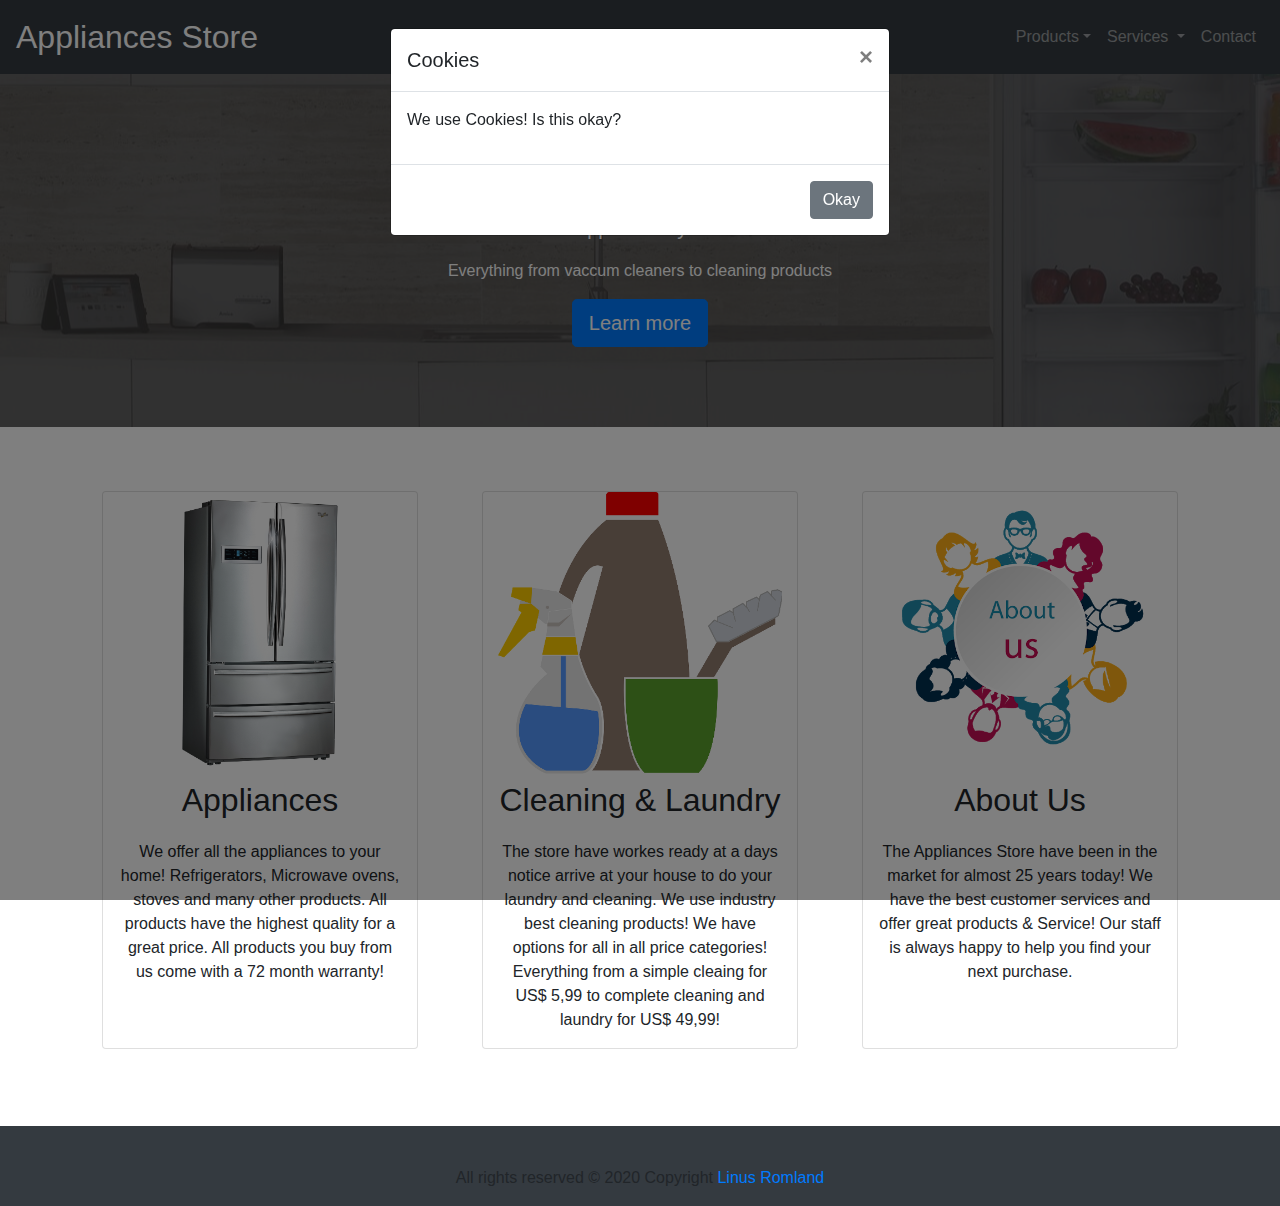
<file: index.html>
<!DOCTYPE html>
<html lang="en">
  <head>
    <!--Some META data about the webpage.-->
    <meta charset="UTF-8" />
    <meta name="viewport" content="width=device-width, initial-scale=1.0" />
    <meta name="keywords" content="HTML, CSS, JavaScript" />
    <meta name="author" content="Linus Romland" />
    <meta name="description" content="Bootstrap Upg1" />

    <title>Appliances Store</title>

    <!--Import of BS4 & JQuery-->
    <link rel="stylesheet" href="BS/css/bootstrap.css" />
    <script src="./JS/JQuery.js"></script>
    <script src="./BS/js/bootstrap.js"></script>

    <!--Import of local JS & CSS-->
    <link rel="stylesheet" href="CSS/header.css" />
    <link rel="stylesheet" href="CSS/index.css" />
    <script src="JS/importHTML.js"></script>
  </head>

  <!--Body that runs onLoad includeHtml, the code that makes it possible to include html files with include-html tag-->

  <body onload="includeHTML()">
    <div include-html="./header.html"></div>

  <script type="text/javascript">
        $(window).on('load',function(){
            $('#exampleModal').modal('show');
        });
    </script>
    <!-- Modal -->
    <div
      class="modal fade"
      id="exampleModal"
      tabindex="-1"
      role="dialog"
      aria-labelledby="exampleModalLabel"
      aria-hidden="true"
    >
      <div class="modal-dialog" role="document">
        <div class="modal-content">
          <div class="modal-header">
            <h5 class="modal-title" id="exampleModalLabel">Cookies</h5>
            <button
              type="button"
              class="close"
              data-dismiss="modal"
              aria-label="Close"
            >
              <span aria-hidden="true">&times;</span>
            </button>
          </div>
          <div class="modal-body">
            <p>We use Cookies! Is this okay?</p>
          </div>
          <div class="modal-footer">
            <button
              type="button"
              class="btn btn-secondary"
              data-dismiss="modal"
            >
              Okay
            </button>
          </div>
        </div>
      </div>
    </div>

    <div class="jumbotron">
      <h1 class="display-4">Appliances Store</h1>
      <p class="lead">All the appliances you need!</p>
      <p>Everything from vaccum cleaners to cleaning products</p>
      <p class="lead">
        <a class="btn btn-primary btn-lg" href="#LearnMore" role="button"
          >Learn more</a
        >
      </p>
    </div>

    <div class="container">
      <div class="row" id="LearnMore">
        <div class="col-sm card">
          <img class="card-img-top" src="./IMG/refrigeratorr.png" />
          <p class="TitleDivThing text-center">Appliances</p>
          <p class="text-center">
            We offer all the appliances to your home! Refrigerators, Microwave
            ovens, stoves and many other products. All products have the highest
            quality for a great price. All products you buy from us come with a
            72 month warranty!
          </p>
        </div>
        <div class="col-sm card">
          <img class="card-img-top" src="./IMG/cleaning.png" />
          <p class="TitleDivThing text-center">Cleaning & Laundry</p>
          <p class="text-center">
            The store have workes ready at a days notice arrive at your house to
            do your laundry and cleaning. We use industry best cleaning
            products! We have options for all in all price categories!
            Everything from a simple cleaing for US$ 5,99 to complete cleaning
            and laundry for US$ 49,99!
          </p>
        </div>
        <div class="col-sm card">
          <img class="card-img-top" src="./IMG/aboutus.png" />
          <p class="TitleDivThing text-center">About Us</p>
          <p class="text-center">
            The Appliances Store have been in the market for almost 25 years
            today! We have the best customer services and offer great products &
            Service! Our staff is always happy to help you find your next
            purchase.
          </p>
        </div>
      </div>
    </div>
    <div include-html="./footer.html"></div>
  </body>
</html>
</file>
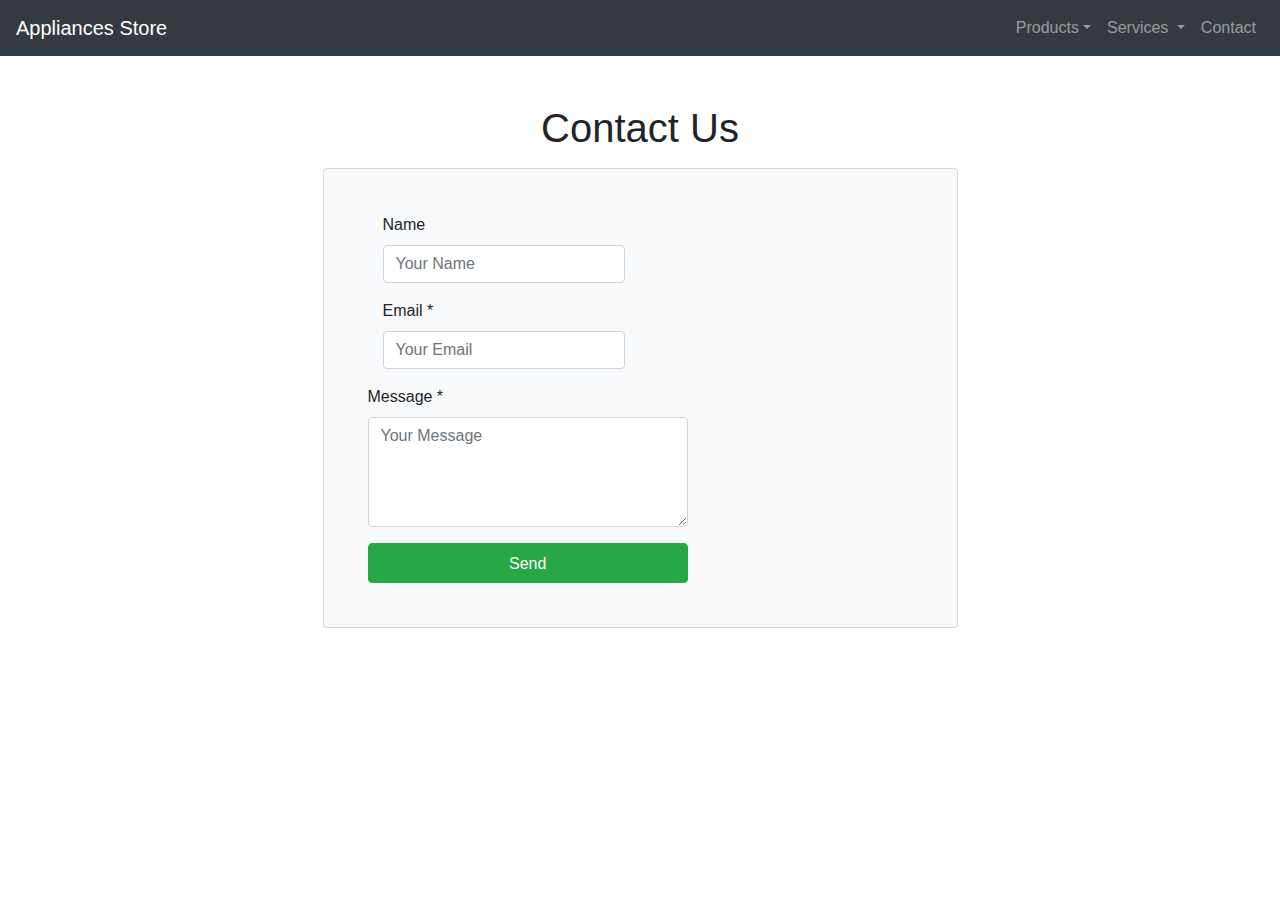
<file: contact.html>
<!DOCTYPE html>
<html lang="en">
  <head>
    <!--Some META data about the webpage.-->
    <meta charset="UTF-8" />
    <meta name="viewport" content="width=device-width, initial-scale=1.0" />
    <meta name="keywords" content="HTML, CSS, JavaScript" />
    <meta name="author" content="Linus Romland" />
    <meta name="description" content="Bootstrap Upg1" />

    <title>Electronic Shop</title>

    <!--Import of local JS & CSS-->
    <link rel="stylesheet" href="CSS/header.css" />
    <script src="JS/importHTML.js"></script>

    <!--Import of BS4 & JQuery-->
    <link rel="stylesheet" href="BS/css/bootstrap.css" />
    <script src="./JS/JQuery.js"></script>
    <script src="./BS/js/bootstrap.js"></script>
  </head>

  <body onload="includeHTML()">
    <div include-html="./header.html"></div>

    <div class="container"> <div class=" text-center mt-5 ">
      <h1>Contact Us</h1>
  </div>
  <div class="row d-flex justify-content-center">
      <div class="col-lg-7 mx-auto">
          <div class="card mt-2 mx-auto p-4 bg-light">
              <div class="card-body bg-light">
                  <div class="container">
                      <form id="contact-form" role="form">
                          <div class="controls">
                              <div class="row">
                                  <div class="col-md-6">
                                      <div class="form-group"> <label for="form_name">Name</label> <input id="form_name" type="text" name="name" class="form-control" placeholder="Your Name" required="required" data-error="Firstname is required."> </div>
                                  </div>
    
                              </div>
                              <div class="row">
                                  <div class="col-md-6">
                                      <div class="form-group"> <label for="form_email">Email *</label> <input id="form_email" type="email" name="email" class="form-control" placeholder="Your Email" required="required" data-error="Valid email is required."> </div>
                                  </div>
                              <div class="row">
                                  <div class="col-md-12">
                                      <div class="form-group"> <label for="form_message">Message *</label> <textarea id="form_message" name="message" class="form-control" placeholder="Your Message" rows="4" required="required" data-error="Please, leave us a message."></textarea> </div>
                                  </div>
                                  <div class="col-md-12"> <input type="submit" class="btn btn-success btn-send pt-2 btn-block " value="Send"> </div>
                              </div>
                          </div>
                      </form>
                  </div>
              </div>
          </div>
      </div>
  </div>
</div>
  </body>
</html>
</file>
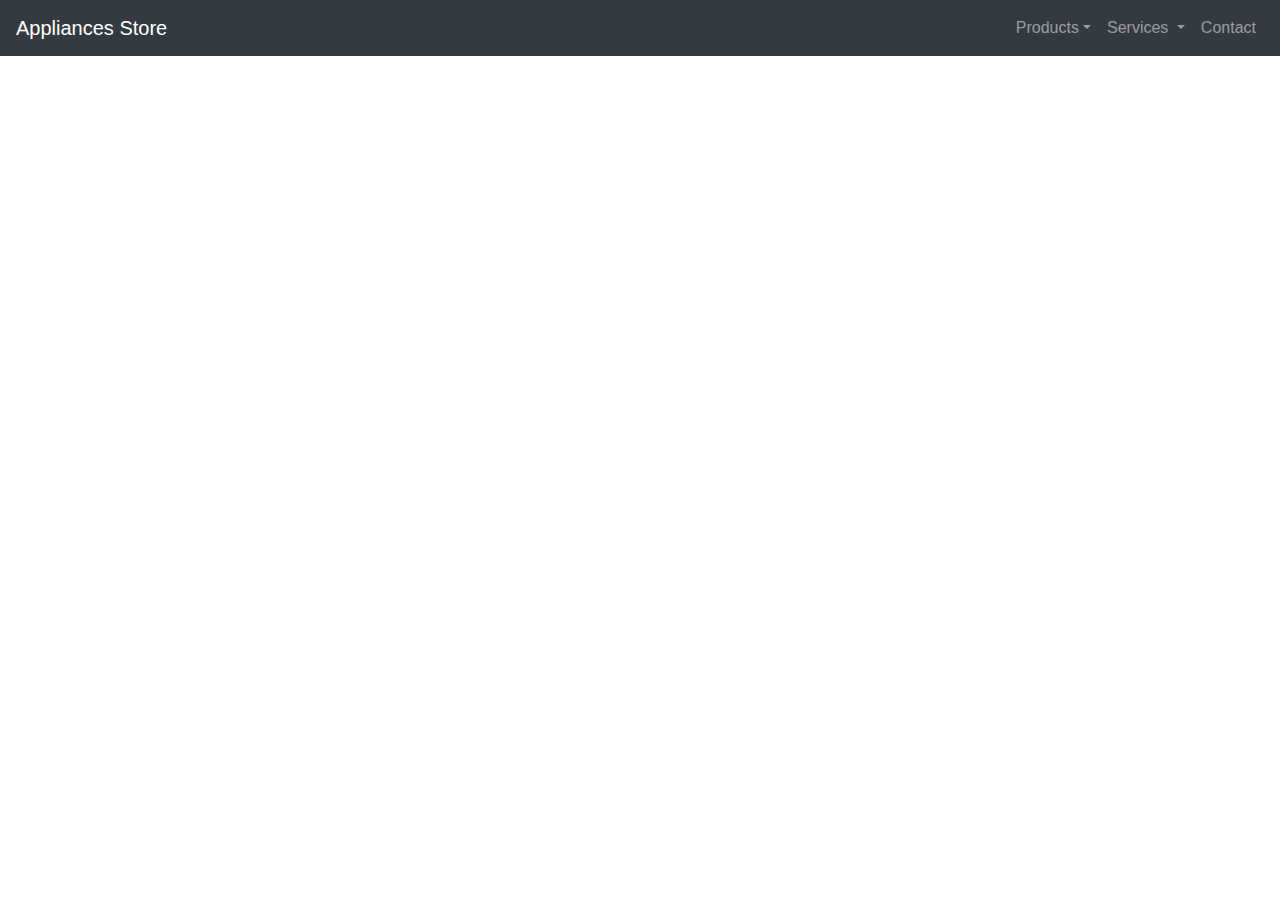
<file: hoover.html>
<!DOCTYPE html>
<html lang="en">
  <head>
    <!--Some META data about the webpage.-->
    <meta charset="UTF-8" />
    <meta name="viewport" content="width=device-width, initial-scale=1.0" />
    <meta name="keywords" content="HTML, CSS, JavaScript" />
    <meta name="author" content="Linus Romland" />
    <meta name="description" content="Bootstrap Upg1" />

    <title>Electronic Shop</title>

    <!--Import of local JS & CSS-->
    <link rel="stylesheet" href="CSS/header.css" />
    <script src="JS/importHTML.js"></script>

    <!--Import of BS4 & JQuery-->
    <link rel="stylesheet" href="BS/css/bootstrap.css" />
    <script src="./JS/JQuery.js"></script>
    <script src="./BS/js/bootstrap.js"></script>
  </head>

  <body onload="includeHTML()">
    <div include-html="/header.html"></div>
  </body>
</html>
</file>
<file: CSS/header.css>
.navbar-brand {
  font-size: 2rem;
}
.navbar-btn {
  text-decoration: none;
}
</file>
<file: CSS/index.css>
* {
  scroll-behavior: smooth;
}
.jumbotron {
  text-align: center;
  background-image: url("../IMG/banner.png");
  background-position: 15%;
  color: white;
  border-radius: 0;
}

.TitleDivThing {
  font-size: 2rem;
}
.container {
  margin-bottom: 45px;
}
.card {
  margin: 2rem;
}
</file>
